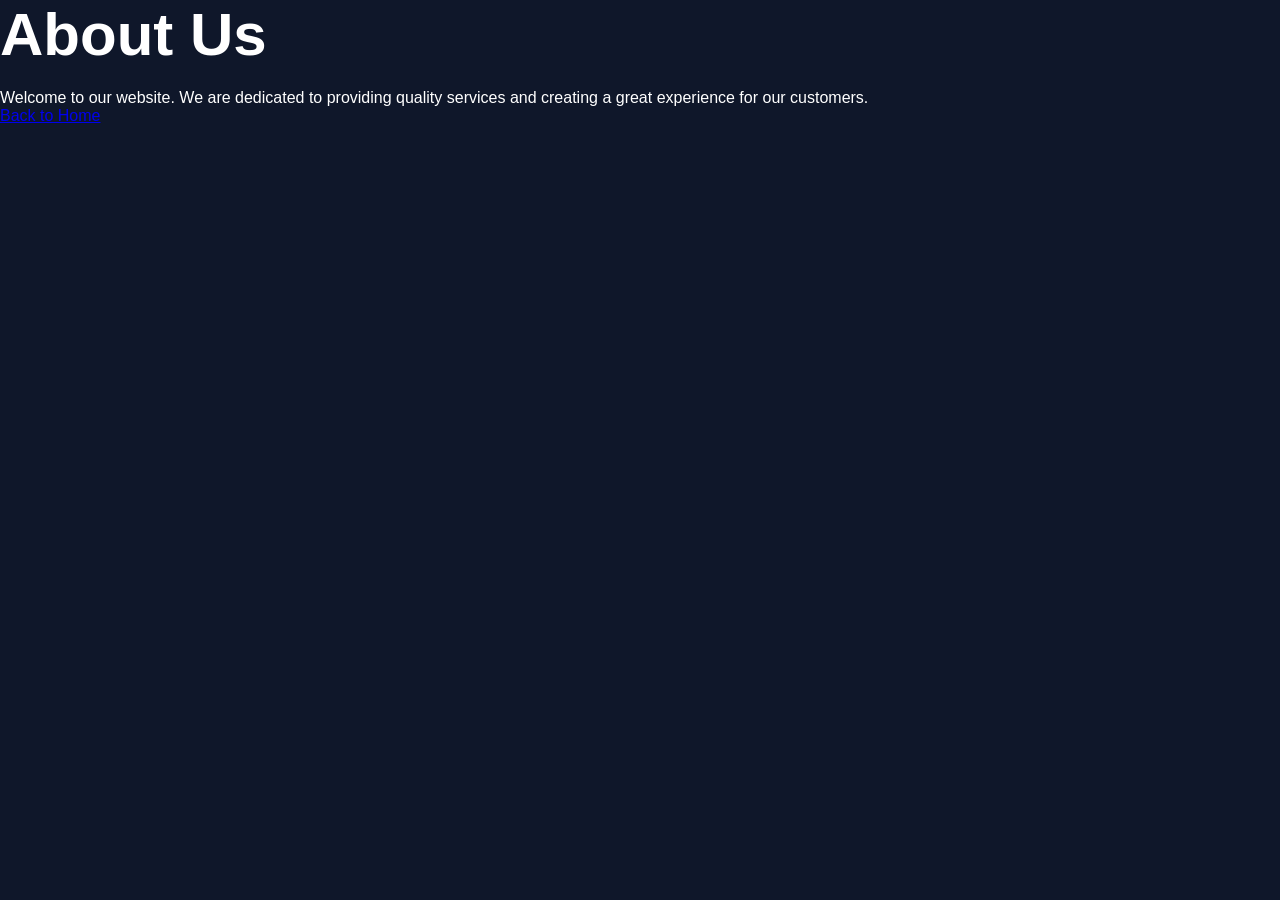
<file: about.html>
<!DOCTYPE html>
<html lang="en">
<head>
    <meta charset="UTF-8">
    <meta name="viewport" content="width=device-width, initial-scale=1.0">
    <title>About Us</title>
    <link rel="stylesheet" href="style.css">
</head>

<body>

    <section class="about-page">

        <h1>About Us</h1>

        <p>
            Welcome to our website. We are dedicated to providing
            quality services and creating a great experience for our customers.
        </p>

        <a href="index.html" class="back-btn">Back to Home</a>

    </section>

</body>
</html>
</file>
<file: style.css>
html {
    scroll-behavior: smooth;
}* {
    margin: 0;
    padding: 0;
    box-sizing: border-box;
}

body {
    font-family: Arial, sans-serif;
    background: #0f172a;
    color: white;
}
.logo {
    color: white;
    text-decoration: none;
    font-size: 28px;
    font-weight: bold;
}

/* Navigation Bar */
nav {
    position: fixed;
    top: 0;
    left: 0;
    width: 100%;
    height: 80px;

    display: flex;
    justify-content: space-between;
    align-items: center;

    padding: 0 8%;
    background: #020617;

    box-shadow: 0 5px 20px rgba(0,0,0,0.25);

    z-index: 9999;
}

nav h2 {
    font-size: 28px;
}

.nav-links {
    display: flex;
    gap: 30px;
}
.nav-links a {
    position: relative;
    color: white;
    text-decoration: none;
    font-size: 17px;
    padding: 8px 0;
    transition: color 0.3s ease;
}

.nav-links a::after {
    content: "";
    position: absolute;
    left: 0;
    bottom: 0;
    width: 0;
    height: 2px;
    background: #38bdf8;
    transition: width 0.3s ease;
}

.nav-links a:hover {
    color: #38bdf8;
}

.nav-links a:hover::after {
    width: 100%;
}


/* Hero Section */

.hero {
    min-height: calc(100vh - 80px);
    display: flex;
    justify-content: center;
    align-items: center;
    text-align: center;
    padding: 30px;
    background:
        radial-gradient(circle at 20% 30%, rgba(56, 189, 248, 0.18), transparent 30%),
        radial-gradient(circle at 80% 70%, rgba(59, 130, 246, 0.15), transparent 30%),
        #0f172a;
    position: relative;
    overflow: hidden;
}

.hero-text {
    max-width: 800px;
    animation: fadeIn 1.2s ease;
}

.welcome {
    color: #38bdf8;
    letter-spacing: 4px;
    font-size: 14px;
    margin-bottom: 20px;
}

h1 {
    font-size: 60px;
    margin-bottom: 20px;
}

h1 span {
    color: #38bdf8;
}

.hero-text > p:not(.welcome) {
    color: #cbd5e1;
    font-size: 20px;
    line-height: 1.7;
}


/* Button */
form button {
    width: 100%;
    padding: 16px;
    border: none;
    border-radius: 12px;
    background: #38bdf8;
    color: #020617;
    font-size: 17px;
    font-weight: bold;
    cursor: pointer;
    transition: 0.3s ease;
}

form button:hover {
    transform: translateY(-3px);
    box-shadow: 0 10px 25px rgba(56, 189, 248, 0.25);
}

button {
    margin-top: 30px;
    padding: 15px 35px;
    border: none;
    border-radius: 30px;
    background: #38bdf8;
    color: #020617;
    font-size: 17px;
    font-weight: bold;
    cursor: pointer;
    transition: 0.3s;
}

button:hover {
    transform: translateY(-3px) scale(1.05);
    background: white;
    box-shadow: 0 10px 30px rgba(56, 189, 248, 0.25);
}


/* Animation */

@keyframes fadeIn {
    from {
        opacity: 0;
        transform: translateY(30px);
    }

    to {
        opacity: 1;
        transform: translateY(0);
    }
}

/* About Section */

#about {
    scroll-margin-top: 80px;
}

.about {
    min-height: 500px;
    display: flex;
    align-items: center;
    justify-content: center;
    gap: 40px;
    padding: 70px 8%;
    width: 100%;
    overflow: hidden;
    @media (max-width: 768px) {

.contact-info {
    flex-direction: column;
    align-items: center;
}

.contact-card {
    width: 100%;
    max-width: 350px;
}

    .about {
        flex-direction: column;
        gap: 30px;
        padding: 60px 20px;
        text-align: center;
    }

    .about-image {
        flex: none;
    }

    .about-image img {
        width: 170px;
        height: 170px;
    }

    .about-text {
        width: 100%;
        text-align: center;
    }

    .about-text h2 {
        font-size: 30px;
    }

}
}

.about-image {
    flex: 0 0 220px;
    text-align: center;
}

.about-image img {
    width: 200px;
    height: 200px;
    object-fit: cover;
    border-radius: 50%;
    border: 4px solid #38bdf8;
}

.about-text {
    flex: 0 1 600px;
}

.about-text h2 {

    font-size: 38px;
    margin-bottom: 18px;
}

.about-text > p:not(.section-title) {
    color: #cbd5e1;
    font-size: 18px;
    line-height: 1.7;
}



.about {
    margin-top: 45px;
    flex-wrap: wrap;
    width: 100%;

    .about-text > p:not(.section-title) {
        color: #cbd5e1;
        font-size: 18px;
        line-height: 1.7;
    }
}

   /* SERVICES */

/* SERVICES */

.services {
    text-align: center;
    padding: 90px 10%;
}

.service-container {
    display: flex;
    flex-direction: row;
    justify-content: center;
    align-items: stretch;
    gap: 25px;
    margin-top: 45px;
    flex-wrap: nowrap;
    width: 100%;
}

.service-card {
    width: 300px;
    min-height: 220px;
    padding: 35px 25px;
    background: #1e293b;
    border-radius: 18px;

    display: flex;
    flex-direction: column;
    justify-content: center;
    align-items: center;

    transition: transform 0.3s ease, box-shadow 0.3s ease;
}

.service-card:hover {
    transform: translateY(-10px);
    box-shadow: 0 20px 40px rgba(0,0,0,0.35);
}

.service-icon {
    font-size: 50px;
    margin-bottom: 20px;
    transition: 0.4s ease;
}

.service-card:hover .service-icon {
    transform: scale(1.2) rotate(5deg);
}

.service-card h3 {
    font-size: 22px;
    margin-bottom: 15px;
}

.service-card p {
    color: #cbd5e1;
    line-height: 1.6;
}
@media (max-width: 768px) {

    section {
        scroll-margin-top: 120px;
    }

}

/* Contact Section */

.contact {
    text-align: center;
    padding: 90px 20px;
    background: #111827;
}

.contact h2 {
    font-size: 40px;
    margin-bottom: 40px;
}

form {
    max-width: 600px;
    margin: auto;
    display: flex;
    flex-direction: column;
    gap: 15px;
}

form input,
form textarea {
    width: 100%;
    padding: 16px;
    border: 1px solid transparent;
    border-radius: 12px;
    background: #1e293b;
    color: white;
    font-size: 16px;
    outline: none;
    transition: 0.3s ease;
}

form input::placeholder,
form textarea::placeholder {
    color: #94a3b8;
}

form input:focus,
form textarea:focus {
    border-color: #38bdf8;
    box-shadow: 0 0 15px rgba(56, 189, 248, 0.15);
}

form textarea {
    resize: vertical;
}

.whatsapp {
    display: inline-block;
    margin-top: 25px;
    padding: 14px 25px;
    background: #25d366;
    color: white;
    text-decoration: none;
    border-radius: 30px;
    font-weight: bold;
}
/* Mobile Responsive Design */


@media (max-width: 768px) {

    

    /* Navigation */
    nav {
        height: auto;
        padding: 20px;
        flex-direction: column;
        gap: 15px;
    }

    .nav-links {
        gap: 15px;
        flex-wrap: wrap;
        justify-content: center;
    }

    .nav-links a {
        font-size: 15px;
    }

    .nav-links a.active {
    color: #38bdf8;
}


    /* Hero */
    .hero {
        min-height: 600px;
        padding: 30px 20px;
    }

    h1 {
        font-size: 40px;
    }

    .hero-text > p:not(.welcome) {
        font-size: 17px;
    }


    /* About */
    .about {
        flex-direction: column;
        gap: 40px;
        padding: 70px 20px;
        text-align: center;
    }

    .about-image img {
        width: 180px;
        height: 180px;
    }

    .about-text h2 {
        font-size: 32px;
    }


    /* Services */
    .services {
        padding: 70px 20px;
    }

    .services h2 {
        font-size: 32px;
    }

    .service-card {
        width: 100%;
        max-width: 350px;
    }


    /* Contact */
    .contact {
        padding: 70px 20px;
    }

    .contact h2 {
        font-size: 32px;
    }

}
/* Fix Mobile Screen */

html, body {
    width: 100%;
    max-width: 100%;
    overflow-x: hidden;
}

img {
    max-width: 100%;
    height: auto;
}

@media (max-width: 768px) {

    * {
        max-width: 100%;
    }

    body {
        width: 100%;
        overflow-x: hidden;
    }

    nav {
        width: 100%;
        padding: 20px 15px;
    }

    .hero {
        width: 100%;
        padding: 50px 20px;
    }

    .hero-text {
        width: 100%;
    }

    h1 {
        font-size: 36px;
    }

    .about {
        width: 100%;
        padding: 60px 20px;
    }

    .about-image img {
        width: 180px;
        height: 180px;
    }

    .services {
        width: 100%;
        padding: 60px 20px;
    }

    .service-container {
        width: 100%;
    }

    .service-card {
        width: 100%;
    }

    .contact {
        width: 100%;
        padding: 60px 20px;
    }

    form {
        width: 100%;
    }

    form input,
    form textarea {
        width: 100%;
    }
}
/* Footer */

footer {
    text-align: center;
    padding: 50px 20px;
    background: #020617;
}

footer h2 {
    font-size: 28px;
    margin-bottom: 20px;
}

.social-links a {
    width: 48px;
    height: 48px;
    display: flex;
    justify-content: center;
    align-items: center;
    background: #1e293b;
    border-radius: 50%;
    color: white;
    text-decoration: none;
    font-size: 21px;
    transition: 0.3s ease;
}

.social-links a:hover {
    transform: translateY(-6px) scale(1.1);
    background: #38bdf8;
    color: #020617;
    box-shadow: 0 10px 25px rgba(56, 189, 248, 0.25);
}

footer p {
    color: #64748b;
    font-size: 14px;
}
/* Animated Background */

.background-shapes {
    position: absolute;
    inset: 0;
    pointer-events: none;
}

.background-shapes span {
    position: absolute;
    display: block;
    width: 120px;
    height: 120px;
    border-radius: 50%;
    background: rgba(56, 189, 248, 0.08);
    animation: float 8s infinite ease-in-out;
}

.background-shapes span:nth-child(1) {
    top: 15%;
    left: 10%;
}

.background-shapes span:nth-child(2) {
    top: 60%;
    right: 15%;
    width: 180px;
    height: 180px;
    animation-delay: 2s;
}

.background-shapes span:nth-child(3) {
    bottom: 10%;
    left: 45%;
    width: 80px;
    height: 80px;
    animation-delay: 4s;
}

@keyframes float {
    0%, 100% {
        transform: translateY(0px) scale(1);
    }

    50% {
        transform: translateY(-20px) scale(1.08);
    }
}
.more-text {
    max-height: 0;
    overflow: hidden;
    opacity: 0;
    margin-top: 0;
    color: #cbd5e1;
    line-height: 1.7;
    transition: all 0.5s ease;
}

.more-text.show {
    max-height: 200px;
    opacity: 1;
    margin-top: 15px;
}

.explore-btn {
    display: inline-block;
    margin-top: 30px;
    padding: 15px 35px;
    background: #38bdf8;
    color: #020617;
    text-decoration: none;
    border-radius: 30px;
    font-weight: bold;
    transition: 0.3s;
}

.explore-btn:hover {
    transform: translateY(-3px);
    background: white;
}
.service-card {
    animation: cardAppear 0.8s ease forwards;
}

@keyframes cardAppear {
    from {
        opacity: 0;
        transform: translateY(30px);
    }

    to {
        opacity: 1;
        transform: translateY(0);
    }
}
/* Loading Animation */

#loader {
    position: fixed;
    inset: 0;
    background: #020617;
    display: flex;
    justify-content: center;
    align-items: center;
    z-index: 9999;
    transition: opacity 0.5s ease, visibility 0.5s ease;
}

.loader-circle {
    width: 60px;
    height: 60px;
    border: 5px solid #1e293b;
    border-top-color: #38bdf8;
    border-radius: 50%;
    animation: spin 1s linear infinite;
}

#loader.hide {
    opacity: 0;
    visibility: hidden;
}

@keyframes spin {
    to {
        transform: rotate(360deg);
    }
}
/* Scroll To Top Button */

#topBtn {
    position: fixed;
    right: 25px;
    bottom: 25px;
    width: 50px;
    height: 50px;
    border: none;
    border-radius: 50%;
    background: #38bdf8;
    color: #020617;
    font-size: 20px;
    cursor: pointer;
    display: none;
    z-index: 1000;
    margin: 0;
    padding: 0;
    transition: 0.3s;
}

#topBtn:hover {
    transform: translateY(-5px);
    background: white;
}
.nav-links a.active {
    color: #38bdf8;
}

.nav-links a.active::after {
    width: 100%;
}
.menu-btn {
    display: none;
    margin: 0;
    padding: 8px 12px;
    background: transparent;
    color: white;
    font-size: 28px;
}

@media (max-width: 768px) {

    .menu-btn {
        display: block;
    }

    .nav-links {
        display: none;
        flex-direction: column;
        width: 100%;
        text-align: center;
        gap: 10px;
        padding-top: 15px;
    }

    .nav-links.show {
        display: flex;
    }

    nav {
        flex-wrap: wrap;
    }
}
/* Premium Service Icons */

.service-icon {
    font-size: 50px;
    margin-bottom: 20px;
    transition: 0.4s ease;
}

.service-card:hover .service-icon {
    transform: scale(1.2) rotate(5deg);
}

.service-card:hover {
    border: 1px solid #38bdf8;
    box-shadow: 0 0 30px rgba(56, 189, 248, 0.2);
}

.contact-info {
    display: flex;
    justify-content: center;
    gap: 25px;
    margin: 0 auto 45px;
    flex-wrap: wrap;
}

.contact-card {
    width: 220px;
    padding: 25px 20px;
    background: #1e293b;
    border-radius: 16px;
    text-align: center;
    transition: 0.3s ease;
}

.contact-card:hover {
    transform: translateY(-8px);
    box-shadow: 0 15px 30px rgba(56, 189, 248, 0.18);
}

.contact-icon {
    font-size: 35px;
    margin-bottom: 12px;
}

.contact-card h3 {
    margin-bottom: 8px;
    font-size: 20px;
}

.contact-card p {
    color: #94a3b8;
    font-size: 14px;
}

.contact-info {
    flex-direction: column;
    align-items: center;
}

.contact-card {
    text-decoration: none;
    color: white;
}

.contact-card h3 {
    color: white;
}

.contact-card p {
    color: #94a3b8;
}

.footer-text {
    color: #94a3b8;
    margin-bottom: 25px;
    font-size: 15px;
}

.social-links {
    display: flex;
    justify-content: center;
    gap: 18px;
    margin-bottom: 25px;
}

.social-links a {
    width: 48px;
    height: 48px;
    display: flex;
    justify-content: center;
    align-items: center;

    background: #1e293b;
    border-radius: 50%;

    color: white;
    text-decoration: none;
    font-size: 22px;

    transition: 0.3s ease;
}

.social-links a:hover {
    transform: translateY(-6px) scale(1.1);
    background: #38bdf8;
    box-shadow: 0 10px 25px rgba(56, 189, 248, 0.25);
}

/* Professional Scroll Animation */

.reveal {
    opacity: 0;
    transform: translateY(70px) scale(0.96);
    filter: blur(4px);
    transition:
        opacity 0.8s ease,
        transform 0.8s ease,
        filter 0.8s ease;
}

.reveal.show {
    opacity: 1;
    transform: translateY(0) scale(1);
    filter: blur(0);
}

.service-card {
    cursor: pointer;
}

.service-card:active {
    transform: scale(0.97);
}
/* Service Modal */

.service-modal {
    position: fixed;
    inset: 0;
    background: rgba(0, 0, 0, 0.75);
    display: none;
    justify-content: center;
    align-items: center;
    z-index: 10000;
    padding: 20px;
}

.service-modal.show {
    display: flex;
}

.modal-content {
    position: relative;
    width: 100%;
    max-width: 500px;
    padding: 45px 35px;
    background: #1e293b;
    border-radius: 20px;
    text-align: center;
    box-shadow: 0 20px 60px rgba(0, 0, 0, 0.5);
    animation: modalShow 0.4s ease;
}

.modal-icon {
    font-size: 60px;
    margin-bottom: 20px;
}

.modal-content h2 {
    font-size: 30px;
    margin-bottom: 15px;
}

.modal-content p {
    color: #cbd5e1;
    line-height: 1.7;
    font-size: 17px;
}

.close-modal {
    position: absolute;
    top: 15px;
    right: 18px;
    margin: 0;
    padding: 0;
    background: transparent;
    color: white;
    font-size: 32px;
    line-height: 1;
}

.close-modal:hover {
    background: transparent;
    color: #38bdf8;
    box-shadow: none;
    transform: none;
}

.modal-btn {
    margin-top: 25px;
}

@keyframes modalShow {
    from {
        opacity: 0;
        transform: scale(0.8) translateY(20px);
    }

    to {
        opacity: 1;
        transform: scale(1) translateY(0);
    }
}
/* Success Message */

.success-message {
    max-width: 600px;
    margin: 20px auto 0;
    padding: 15px;
    background: #064e3b;
    color: #6ee7b7;
    border: 1px solid #10b981;
    border-radius: 12px;
    display: none;
    animation: successShow 0.5s ease;
}

.success-message.show {
    display: block;
}

@keyframes successShow {
    from {
        opacity: 0;
        transform: translateY(10px);
    }

    to {
        opacity: 1;
        transform: translateY(0);
    }
}
/* Theme Button */

#themeBtn {
    margin: 0;
    padding: 10px 14px;
    background: #1e293b;
    color: white;
    border-radius: 50%;
    font-size: 18px;
}

#themeBtn:hover {
    background: #38bdf8;
    transform: rotate(20deg);
}

/* Light Mode */

body.light-mode {
    background: #f8fafc;
    color: #0f172a;
}

body.light-mode nav {
    background: white;
    box-shadow: 0 5px 20px rgba(0,0,0,0.1);
}

body.light-mode .logo,
body.light-mode .nav-links a {
    color: #0f172a;
}

body.light-mode .hero {
    background: #f8fafc;
}

body.light-mode .hero-text > p:not(.welcome),
body.light-mode .about-text > p:not(.section-title) {
    color: #475569;
}

body.light-mode .service-card {
    background: white;
    box-shadow: 0 5px 20px rgba(0,0,0,0.08);
}

body.light-mode .service-card p {
    color: #475569;
}

body.light-mode .contact {
    background: #e2e8f0;
}

body.light-mode form input,
body.light-mode form textarea {
    background: white;
    color: #0f172a;
}

body.light-mode footer {
    background: #e2e8f0;
}

body.light-mode .modal-content {
    background: white;
    color: #0f172a;
}

body.light-mode .modal-content p {
    color: #475569;
}
/* Service Card Animation */

.service-card {
    opacity: 0;
    transform: translateY(40px);
    animation: cardAppear 0.8s ease forwards;
}

.service-card:nth-child(1) {
    animation-delay: 0.2s;
}

.service-card:nth-child(2) {
    animation-delay: 0.4s;
}

.service-card:nth-child(3) {
    animation-delay: 0.6s;
}

@keyframes cardAppear {
    to {
        opacity: 1;
        transform: translateY(0);
    }
}
/* Final Mobile Polish */

@media (max-width: 768px) {

    body {
        overflow-x: hidden;
    }

    nav {
        padding: 15px 20px;
    }

    .logo {
        font-size: 24px;
    }

    .hero {
        padding: 120px 20px 50px;
        min-height: 100vh;
    }

    h1 {
        font-size: 36px;
        line-height: 1.3;
    }

    .welcome {
        font-size: 12px;
        letter-spacing: 3px;
    }

    .hero-text > p:not(.welcome) {
        font-size: 16px;
    }

    .explore-btn {
        padding: 13px 28px;
        font-size: 15px;
    }

    .about {
        padding: 70px 20px;
    }

    .about-image img {
        width: 160px;
        height: 160px;
    }

    .about-text h2 {
        font-size: 28px;
    }

    .services {
        padding: 70px 20px;
    }

    .services h2 {
        font-size: 30px;
    }

    .service-card {
        width: 100%;
        max-width: 340px;
    }

    .contact {
        padding: 70px 20px;
    }

    .contact h2 {
        font-size: 30px;
    }

    form {
        width: 100%;
    }

    .contact-info {
        flex-direction: column;
        align-items: center;
    }

    .contact-card {
        width: 100%;
        max-width: 340px;
    }

    .modal-content {
        padding: 40px 25px;
    }

    .modal-content h2 {
        font-size: 25px;
    }

    footer {
        padding: 40px 20px;
    }

}
/* Premium Hero */

.hero-content {
    position: relative;
    z-index: 2;
    display: flex;
    align-items: center;
    justify-content: center;
    gap: 70px;
    width: 100%;
    max-width: 1100px;
}

.hero-image {
    position: relative;
}

.hero-image img {
    width: 280px;
    height: 280px;
    object-fit: cover;
    border-radius: 50%;
    border: 5px solid #38bdf8;
    box-shadow: 0 0 40px rgba(56, 189, 248, 0.3);
    animation: profileFloat 4s ease-in-out infinite;
}

@keyframes profileFloat {

    0%, 100% {
        transform: translateY(0);
    }

    50% {
        transform: translateY(-12px);
    }

}

.hero-text {
    text-align: left;
}

@media (max-width: 768px) {

    .hero-content {
        flex-direction: column;
        gap: 35px;
    }

    .hero-image img {
        width: 200px;
        height: 200px;
    }

    .hero-text {
        text-align: center;
    }

}
section {
    scroll-margin-top: 80px;
}
/* Availability Badge */

.availability {
    display: inline-flex;
    align-items: center;
    gap: 8px;
    padding: 8px 15px;
    margin-bottom: 18px;
    border: 1px solid #334155;
    border-radius: 30px;
    color: #cbd5e1;
    font-size: 14px;
}

.availability span {
    width: 9px;
    height: 9px;
    background: #22c55e;
    border-radius: 50%;
    box-shadow: 0 0 10px #22c55e;
    animation: onlinePulse 1.5s infinite;
}

@keyframes onlinePulse {
    50% {
        opacity: 0.4;
        transform: scale(0.8);
    }
}


/* Hero Buttons */

.hero-buttons {
    display: flex;
    align-items: center;
    gap: 15px;
    margin-top: 30px;
}

.hero-buttons .explore-btn {
    margin-top: 0;
}

.cv-btn {
    display: inline-block;
    padding: 15px 25px;
    border: 2px solid #38bdf8;
    border-radius: 30px;
    color: #38bdf8;
    text-decoration: none;
    font-weight: bold;
    transition: 0.3s ease;
}

.cv-btn:hover {
    background: #38bdf8;
    color: #020617;
    transform: translateY(-3px);
}


/* Mobile */

@media (max-width: 768px) {

    .hero-buttons {
        justify-content: center;
        flex-wrap: wrap;
    }

}
/* Skills */

.skills {
    margin-top: 30px;
    max-width: 550px;
}

.skill {
    margin-bottom: 20px;
}

.skill-info {
    display: flex;
    justify-content: space-between;
    margin-bottom: 8px;
    font-size: 14px;
    font-weight: bold;
}

.skill-bar {
    width: 100%;
    height: 9px;
    background: #1e293b;
    border-radius: 20px;
    overflow: hidden;
}

.skill-fill {
    height: 100%;
    border-radius: 20px;
    background: #38bdf8;
    width: 0;
    animation: skillLoad 1.5s ease forwards;
}

.skill-fill.html {
    --skill-width: 90%;
}

.skill-fill.css {
    --skill-width: 80%;
}

.skill-fill.javascript {
    --skill-width: 60%;
}

@keyframes skillLoad {
    to {
        width: var(--skill-width);
    }
}

/* Light Mode */

body.light-mode .skill-bar {
    background: #cbd5e1;
}
/* Service Details Button */

.details-btn {
    margin-top: 20px;
    padding: 10px 20px;
    background: transparent;
    border: 1px solid #38bdf8;
    border-radius: 25px;
    color: #38bdf8;
    font-size: 14px;
    cursor: pointer;
    transition: 0.3s ease;
}

.details-btn:hover {
    background: #38bdf8;
    color: #020617;
    transform: translateY(-2px);
}
/* Premium Contact Cards */

.contact-info {
    display: flex;
    justify-content: center;
    gap: 25px;
    margin-top: 45px;
    flex-wrap: wrap;
}

.contact-card {
    width: 250px;
    padding: 30px 20px;
    background: #1e293b;
    border-radius: 18px;
    text-align: center;
    transition: 0.4s ease;
}

.contact-card:hover {
    transform: translateY(-10px);
    box-shadow: 0 15px 35px rgba(56, 189, 248, 0.18);
}

.contact-icon {
    width: 65px;
    height: 65px;
    margin: 0 auto 18px;
    display: flex;
    justify-content: center;
    align-items: center;
    background: rgba(56, 189, 248, 0.1);
    border-radius: 50%;
    font-size: 30px;
    transition: 0.4s ease;
}

.contact-card:hover .contact-icon {
    transform: scale(1.15) rotate(8deg);
}

.contact-card h3 {
    margin-bottom: 10px;
}

.contact-card p {
    color: #94a3b8;
    font-size: 14px;
}

/* Light Mode */

body.light-mode .contact-card {
    background: white;
    box-shadow: 0 5px 20px rgba(0, 0, 0, 0.08);
}

body.light-mode .contact-card h3 {
    color: #0f172a;
}
/* Projects Section */

.projects {
    text-align: center;
    padding: 90px 8%;
}

.projects h2 {
    font-size: 40px;
    margin-bottom: 45px;
}

.project-container {
    display: flex;
    justify-content: center;
    gap: 25px;
    flex-wrap: wrap;
}

.project-card {
    width: 320px;
    background: #1e293b;
    border-radius: 20px;
    overflow: hidden;
    text-align: left;
    transition: 0.4s ease;
}

.project-card:hover {
    transform: translateY(-10px);
    box-shadow: 0 20px 40px rgba(0,0,0,0.3);
}

.project-image {
    height:200px;
    overflow:hidden;
    background:#0f172a;
}

.project-image img {
    width:100%;
    height:100%;
    object-fit:cover;
    display:block;
    transition:.5s ease;
}

.project-card:hover .project-image img {
    transform:scale(1.08);
}

.project-placeholder {
    font-size: 65px;
}

.project-content {
    padding: 25px;
}

.project-content h3 {
    font-size: 21px;
    margin-bottom: 12px;
}

.project-content p {
    color: #cbd5e1;
    line-height: 1.6;
    font-size: 15px;
}

.project-tags {
    display: flex;
    gap: 8px;
    flex-wrap: wrap;
    margin-top: 18px;
}

.project-tags span {
    padding: 6px 10px;
    background: #0f172a;
    color: #38bdf8;
    border-radius: 15px;
    font-size: 12px;
}

.project-btn {
    margin-top: 20px;
    padding: 10px 18px;
    font-size: 14px;
    border-radius: 20px;
}

body.light-mode .project-card {
    background: white;
}

body.light-mode .project-image {
    background: #e2e8f0;
}

body.light-mode .project-content p {
    color: #475569;
}

body.light-mode .project-tags span {
    background: #e2e8f0;
}
.project-image img {
    width: 100%;
    height: 100%;
    object-fit: cover;
    display: block;
    transition: 0.4s ease;
}

.project-card:hover .project-image img {
    transform: scale(1.08);
}
/* PROJECT MODAL */

.project-modal {
    position: fixed;
    inset: 0;
    background: rgba(0,0,0,.75);
    display: none;
    justify-content: center;
    align-items: center;
    z-index: 10000;
    padding: 20px;
}

.project-modal.show {
    display: flex;
}

.project-modal-content {
    position: relative;
    width: 100%;
    max-width: 550px;
    padding: 45px 35px;
    background: #1e293b;
    border-radius: 20px;
    text-align: center;
    box-shadow: 0 20px 60px rgba(0,0,0,.5);
    animation: projectModalShow .4s ease;
}

.project-modal-icon {
    font-size: 60px;
    margin-bottom: 20px;
}

.project-modal-content h2 {
    font-size: 30px;
    margin-bottom: 15px;
}

.project-modal-content p {
    color: #cbd5e1;
    line-height: 1.7;
    font-size: 17px;
}

.close-project {
    position: absolute;
    top: 15px;
    right: 18px;
    background: transparent;
    color: white;
    border: none;
    font-size: 32px;
    cursor: pointer;
}

.close-project:hover {
    color: #38bdf8;
    background: transparent;
    transform: none;
    box-shadow: none;
}

.project-modal-buttons {
    display: flex;
    justify-content: center;
    gap: 15px;
    margin-top: 30px;
}

.project-modal-buttons a {
    padding: 12px 20px;
    border-radius: 25px;
    text-decoration: none;
    font-weight: bold;
    transition: .3s ease;
}

.project-live {
    background: #38bdf8;
    color: #020617;
}

.project-github {
    border: 2px solid #38bdf8;
    color: #38bdf8;
}

.project-modal-buttons a:hover {
    transform: translateY(-3px);
}

@keyframes projectModalShow {
    from {
        opacity: 0;
        transform: scale(.8) translateY(20px);
    }

    to {
        opacity: 1;
        transform: scale(1) translateY(0);
    }
}
</file>
